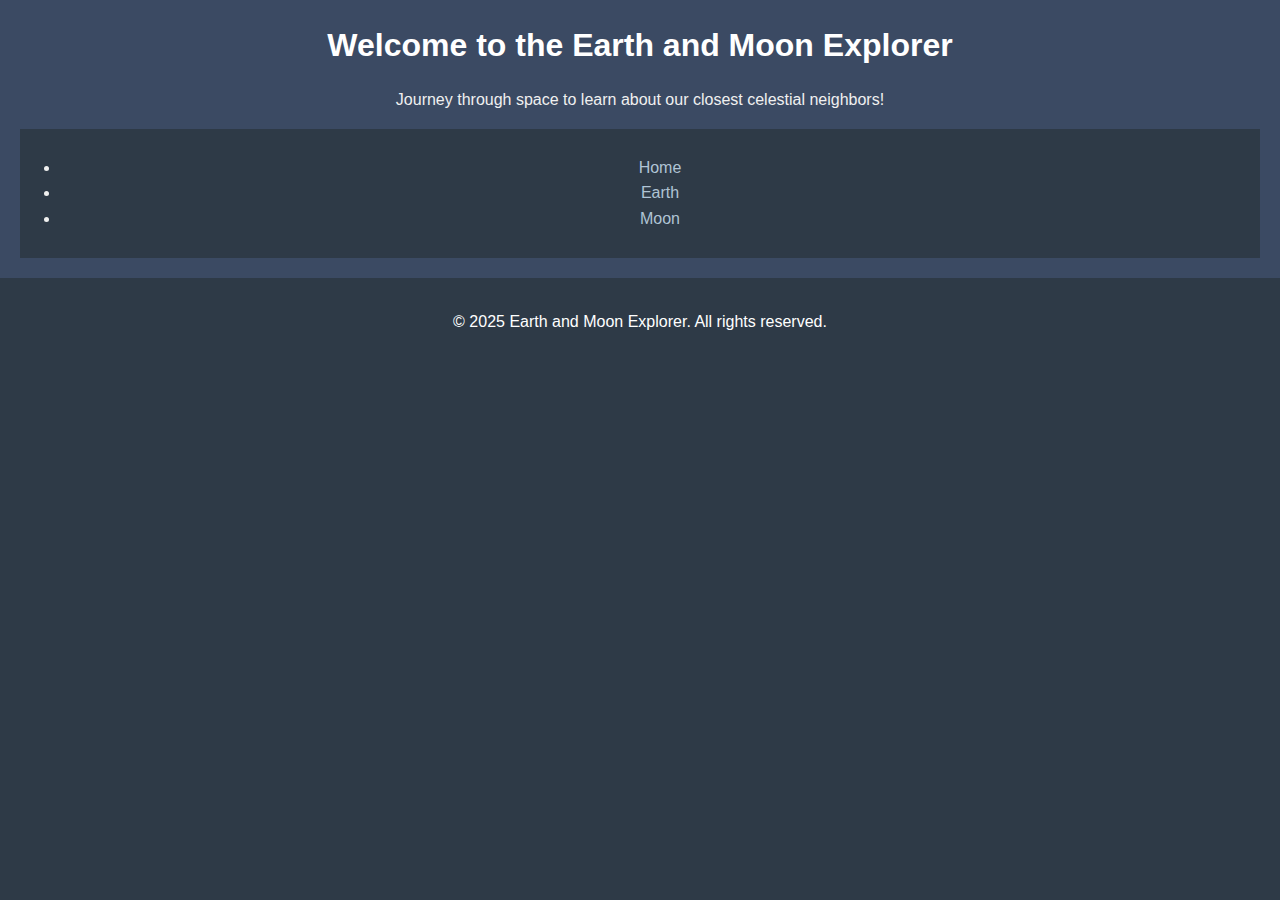
<file: index.html>
<!DOCTYPE html>
<html lang="en">
  <head>
    <meta charset="UTF-8">
    <meta name="viewport" content="width=device-width, initial-scale=1.0">
    <meta http-equiv="X-UA-Compatible" content="ie=edge">
    <title>Earth and Moon Explorer</title>
    <link rel="stylesheet" href="screen.css">
  </head>
  <body>
    <header>
      <h1>Welcome to the Earth and Moon Explorer</h1>
      <p>Journey through space to learn about our closest celestial neighbors!</p>
      <nav>
        <ul>
          <li><a href="index.html" class="active" aria-current="page">Home</a></li>
          <li><a href="earth.html">Earth</a></li>
          <li><a href="moon.html">Moon</a></li>
        </ul>
      </nav>
    </header>

    <footer>
      <p>&copy; 2025 Earth and Moon Explorer. All rights reserved.</p>
    </footer>
    
    <script src="index.js"></script>
  </body>
</html>
</file>
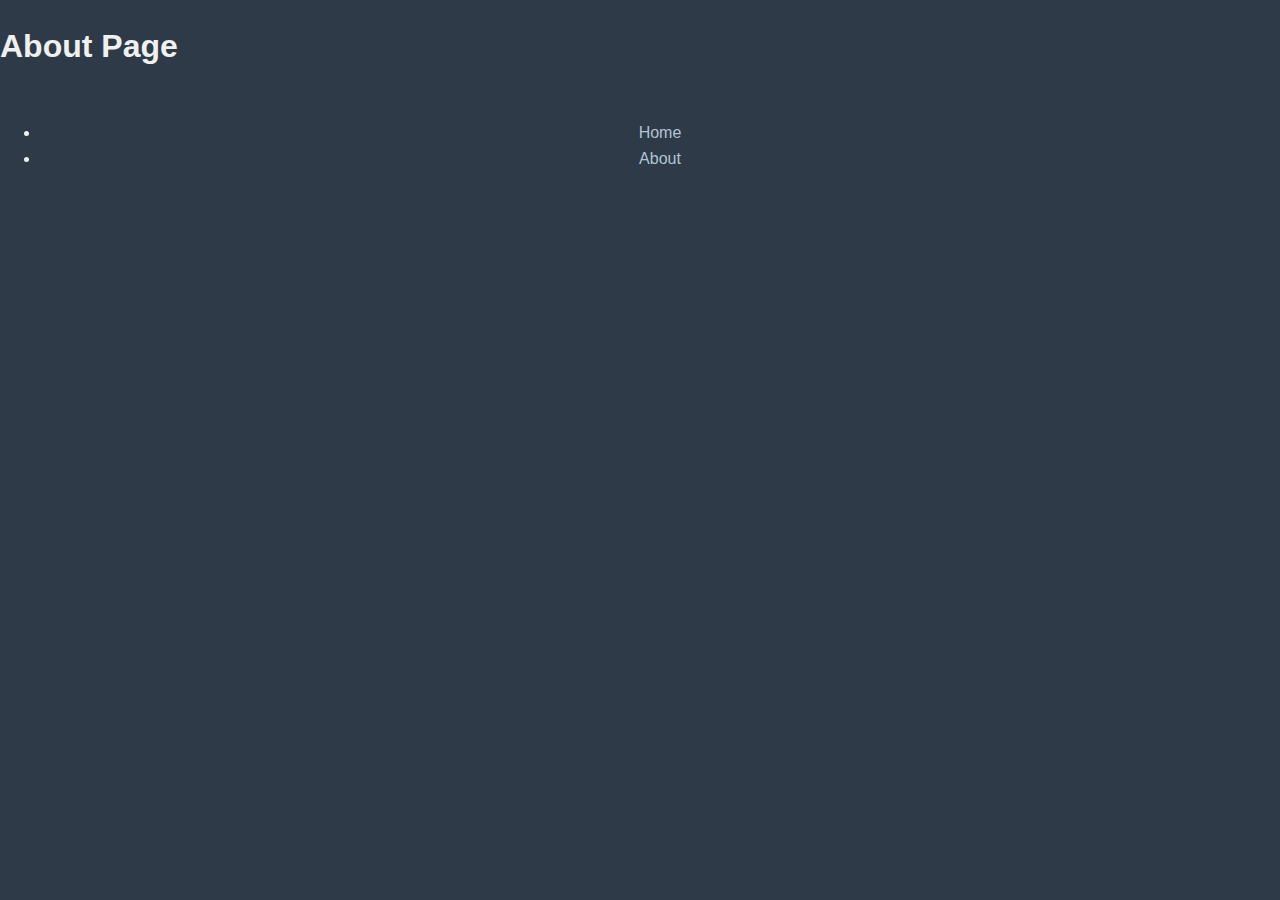
<file: about.html>
<!DOCTYPE html>
<html lang="en">
  <head>
    <meta charset="UTF-8">
    <meta name="viewport" content="width=device-width, initial-scale=1.0">
    <meta http-equiv="X-UA-Compatible" content="ie=edge">
    <title>About Page</title>
    <link rel="stylesheet" href="screen.css">
  </head>
  <body>
    <h1>About Page</h1>
    <nav>
      <ul>
        <li><a href="index.html">Home</a></li>
        <li><a href="about.html" class="active">About</a></li>
      </ul>
    </nav>
    <script src="index.js"></script>
  </body>
</html>
</file>
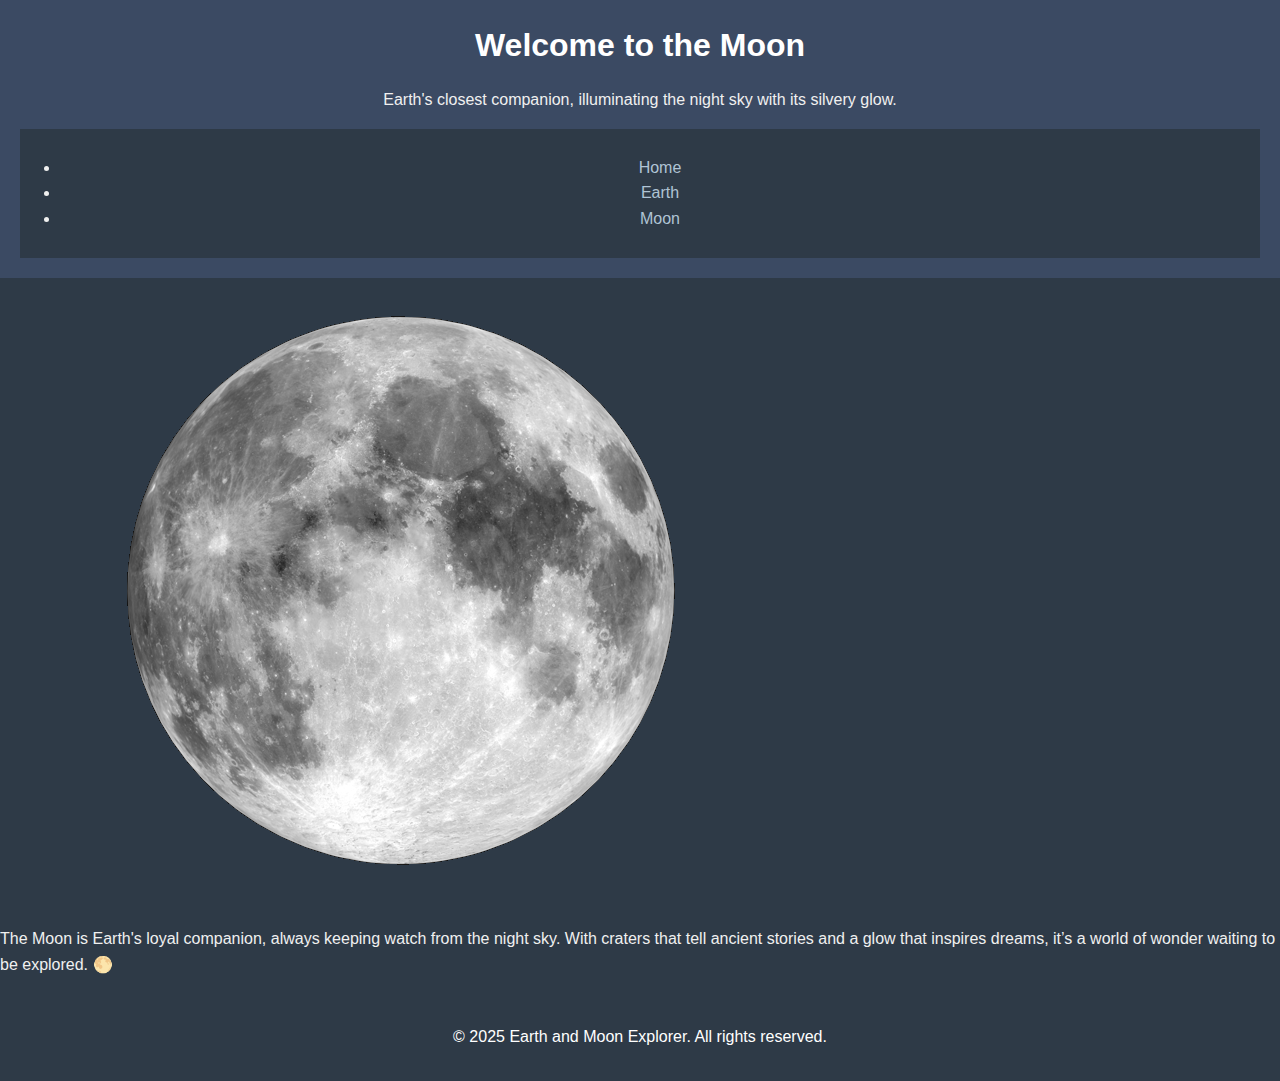
<file: moon.html>
<!DOCTYPE html>
<html lang="en">
  <head>
    <meta charset="UTF-8">
    <meta name="viewport" content="width=device-width, initial-scale=1.0">
    <meta http-equiv="X-UA-Compatible" content="ie=edge">
    <title>Moon - Explorer</title>
    <link rel="stylesheet" href="screen.css">
  </head>
  <body>
    <header>
      <h1>Welcome to the Moon</h1>
      <p>Earth's closest companion, illuminating the night sky with its silvery glow.</p>
      <nav>
        <ul>
          <li><a href="index.html">Home</a></li>
          <li><a href="earth.html">Earth</a></li>
          <li><a href="moon.html" class="active" aria-current="page">Moon</a></li>
        </ul>
      </nav>
    </header>

    <main>
      <img src="images/moon.png" alt="An image of the Moon" />
      <p>
        The Moon is Earth's loyal companion, always keeping watch from the night sky. With craters that tell ancient stories and a glow that inspires dreams, it’s a world of wonder waiting to be explored. 🌕
      </p>
    </main>

    <footer>
      <p>&copy; 2025 Earth and Moon Explorer. All rights reserved.</p>
    </footer>
  </body>
</html>
</file>
<file: screen.css>
body {
    margin: 0;
    font-family: Arial, sans-serif;
    background-color: #2e3a47; /* Dark background color */
    color: #f0f0f0; /* Light text color for contrast */
    line-height: 1.6;
}

/* Container for the page content */
.container {
    max-width: 1200px;
    margin: 0 auto;
    padding: 20px;
}

/* Header */
header {
    background-color: #3b4a63; /* Slightly lighter dark background */
    padding: 20px;
    text-align: center;
}

header h1 {
    font-size: 2rem;
    color: #ffffff; /* White text */
    margin: 0;
}

/* Navigation Bar */
nav {
    background-color: #2e3a47;
    padding: 10px 0;
    text-align: center;
}

nav a {
    color: #b0c4d5; /* Light gray text */
    text-decoration: none;
    font-size: 1rem;
    padding: 10px 20px;
    margin: 0 15px;
    transition: color 0.3s ease;
}

nav a:hover {
    color: #ffffff; /* Hover effect for links */
}

/* Main Content Section */
.main-content {
    margin-top: 20px;
}

.main-content .section {
    background-color: #3b4a63; /* Same as header */
    margin-bottom: 20px;
    padding: 20px;
    border-radius: 8px;
}

.main-content h2 {
    color: #ffffff;
    font-size: 1.5rem;
}

.main-content p {
    color: #d1d8e0; /* Lighter gray for paragraphs */
}

/* Footer */
footer {
    background-color: #2e3a47;
    padding: 15px 0;
    text-align: center;
    color: #ffffff;
}
</file>
